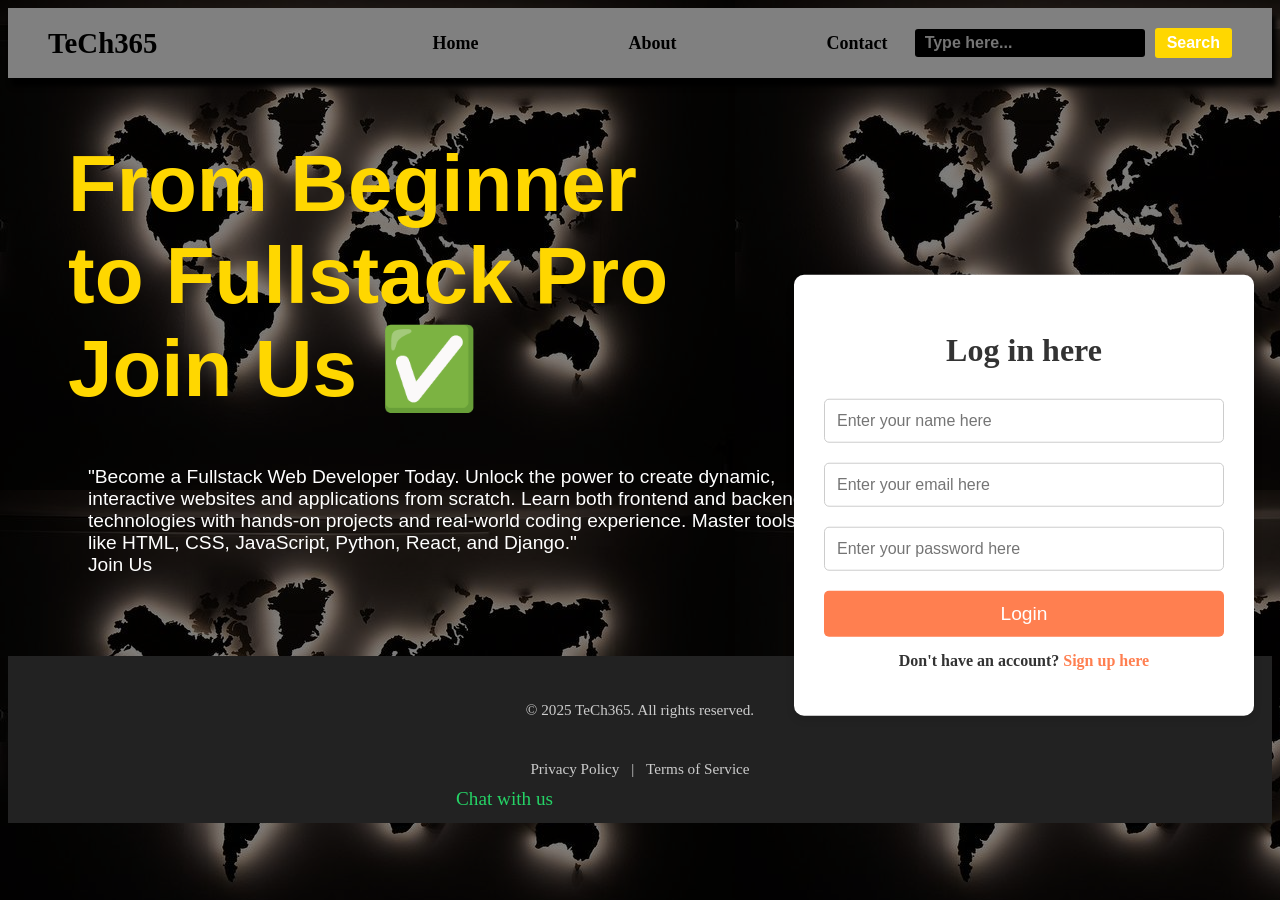
<file: index.html>
<!DOCTYPE html>
<html lang="en">
<head>
    <meta charset="UTF-8">
    <meta name="viewport" content="width=device-width, initial-scale=1.0">
    <title>Fullstack Development - TeCh365</title>
    <link rel="stylesheet" href="Home.css">
</head>
<body>

    <!-- Navbar -->
    <div class="main">
        <div class="navbar">
            <div class="icon">
                <h2 id="fullstack">TeCh365</h2>
            </div>

            <ul class="list">
                <li><a href="#home" class="nav-link">Home</a></li>
                <li><a href="about.html" class="nav-link">About</a></li>
                <li><a href="contact.html" class="nav-link">Contact</a></li>
            </ul>

            <!-- Search Bar inside Navbar -->
            <div class="search-bar">
                <input type="text" class="search" placeholder="Type here..." id="searchInput">
                <button class="search-btn" type="button" id="searchBtn">Search</button>
            </div>
        </div>

        <!-- Hero Section -->
        <div class="web" id="home">
            <h1 class="gold">From Beginner <br>to Fullstack Pro<br> Join Us ✅</h1>
            <p class="hmm">
                "Become a Fullstack Web Developer Today. Unlock the power to create dynamic,<br> interactive websites and applications from scratch. Learn both frontend and backend<br> technologies with hands-on projects and real-world coding experience. Master tools<br> like HTML, CSS, JavaScript, Python, React, and Django."<br>
            <a class="join">Join Us</a>
            </p>
        </div>
    </div>

    <!-- Login Section -->
    <div class="login-form" id="joinUs">
        <h2 class="me">Log in here</h2>
        <input type="text" name="name" placeholder="Enter your name here" class="input-field" required>
        <input type="email" name="email" placeholder="Enter your email here" class="input-field" required>
        <input type="password" name="password" placeholder="Enter your password here" class="input-field" required>
        <button class="btn"><a href="#">Login</a></button>
        <p class="link">Don't have an account? <a href="#">Sign up here</a></p>
    </div>

    <!-- Footer -->
    <footer class="footer">
        <div class="footer-content">
            <p>© 2025 TeCh365. All rights reserved.</p>
            <p class="footer-links">
                <a href="#">Privacy Policy</a> |
                <a href="#">Terms of Service</a>
            </p>

            <!-- WhatsApp Icon in Footer -->
            <a href="https://wa.me/2349012345678" target="_blank" class="footer-whatsapp">
                <i class="ri-whatsapp-line"></i> Chat with us
            </a>
        </div>
    </footer>

</body>
</html>
</file>
<file: Home.css>
/* General navbar styles */
.navbar {
    height: 70px;
    background-color: gray; /* Gray background */
    color: white;
    display: flex;
    align-items: center;
    justify-content: space-between;
    padding: 0 40px;
    box-shadow: black 4px 8px 5px;
    position: -webkit-sticky; /* For Safari */
    position: sticky; /* Sticky property */
    top: 0; /* Stick to top of page */
    z-index: 1000; /* Ensure navbar is above other content */
}

/* Logo styling */
#fullstack {
    font-size: 1.8rem;
    font-weight: bold;
    color: black;
}

/* Navbar list styling */
.list {
    list-style: none;
    display: flex;
    gap: 150px; /* Adjusted gap between list items */
    position: absolute;
    left: 50%;
    transform: translateX(-50%); /* Center the list perfectly */
}

.nav-link {
    font-family: serif;
    font-weight: 900; /* Make links very bold */
    font-size: 18px;
    text-decoration: none;
    transition: color 0.3s ease-in-out;
    color: black;
    text-decoration: none;
    font-size: 1.1rem;
    font-weight: 900;
    font-size: large;
}

.nav-link:hover {
    color: white;
}

/* General body styles */
body {
    background: linear-gradient(rgba(0, 0, 0, 0.5), rgba(0, 0, 0, 0.5)), url(22.jpg);
    color: white;
    overflow-x: hidden; /* stop horizontal scroll */
  max-width: 100%;
}

/* Hero section styles */
.gold {
    color: gold;
    font-family: 'Poppins', 'Arial', sans-serif;
    font-size: 5rem;
    font-weight: 900;
    padding: 30px;
    margin: 30px;
}

.hmm {
    font-family: sans-serif;
    font-size: larger;
    padding: 40px;
    margin: 40px;
    margin-top: -50px;
}
/* search bar styles */

.search-bar {
    display: flex;
    align-items: center;
    gap: 10px;
}

.search {
    border: none;
    background-color: black;
    color: white;
    padding: 5px 10px;
    border-radius: 3px;
    font-size: 16px;
    font-weight: 600;
    outline: none;
}

.search-btn {
    color: white;
    background-color: gold;
    padding: 6px 12px;
    border-radius: 3px;
    cursor: pointer;
    font-size: 16px;
    font-weight: 600;
    border: none;
    transition: background-color 0.3s ease-in-out;
}

.search-btn:hover {
    background-color: white;
    color: black;
}





/* Adjust the login form positioning */
.login-form {
    position: absolute;  /* Allow positioning relative to the normal flow */
    width: 100%;
    max-width: 400px;
    margin: 0 auto;
    top: 55%;
    left: 80%;
    transform: translate(-50%, -50%);
 /* Move form to the right (60% from left) and set top margin */
    padding: 30px;
    background-color: #fff;
    border-radius: 10px;
    box-shadow: 0 4px 8px rgba(0, 0, 0, 0.1); /* Subtle shadow */
    display: flex;
    flex-direction: column;
    align-items: center;
}

/* Header for the login form */
.login-form h2 {
    color: #333;
    font-size: 2rem;
    margin-bottom: 20px;
    font-weight: bold;
    text-align: center;
}

/* Input field styling */
.login-form input {
    width: 100%;
    padding: 12px;
    margin: 10px 0;  /* Space between inputs */
    font-size: 1rem;
    border: 1px solid #ccc;
    border-radius: 5px;
    box-sizing: border-box;
    outline: none;
}

/* Focus effect for inputs */
.login-form input:focus {
    border-color: #ff7f50;
    box-shadow: 0 0 5px rgba(255, 127, 80, 0.6);
}

/* Submit button styling */
.login-form button {
    width: 100%;
    padding: 12px;
    background-color: #ff7f50;
    color: white;
    font-size: 1.2rem;
    border: none;
    border-radius: 5px;
    cursor: pointer;
    transition: all 0.3s ease;
    margin-top: 10px;
}

/* Hover effect for the login button */
.login-form button:hover {
    background-color: #ff6347;
    transform: scale(1.05);
}

/* Link styling (for creating an account) */
.login-form .link {
    text-align: center;
    margin-top: 15px;
    font-size: 1rem;
    color: #333;
    font-weight: 600;
}

.login-form .link a {
    text-decoration: none;
    color: #ff7f50;
}

.login-form .link a:hover {
    text-decoration: underline;
}

/* Remove underline from the login link */
.login-form a {
    text-decoration: none;  /* Removes underline */
    color: white;  /* Sets the link text color to white */
}


/* Footer */
.footer {
    background-color: #222;
    color: #ccc;
    text-align: center;
    padding: 30px 20px;
    font-size: 0.95rem;
}

.footer-content {
    display: flex;
    flex-direction: column;
    align-items: center;
    gap: 10px;
}

.footer-links a {
    color: #ccc;
    margin: 0 8px;
    text-decoration: none;
    transition: color 0.3s;
}

.footer-links a:hover {
    color: #25D366;
}

.footer-whatsapp {
    margin-top: 10px;
    display: inline-flex;
    align-items: center;
    gap: 8px;
    color: #25D366;
    text-decoration: none;
    font-size: 1.2rem;
    transition: 0.3s;
}

.footer-whatsapp:hover {
    color: #128C7E;
    transform: scale(1.05);
}


@media (max-width: 767px) { 
    .search{
        display: none;
    }

    .search-mobile{
        display: block;
}

.search-btn{
    display: none;
}

.navbar{
    width: 90%;

}

.body{
    overflow-x: hidden; /* stop horizontal scroll */
  max-width: 100%;
  height: 500vh;
}

#fullstack{
    display: none;
}

.list{
    position: absolute;
    gap: -50px;
    left:225px;
}

.gold{
    font-size: 2.6rem;
    padding: 30px;
    margin: 0;
}

.hmm{
    font-size: 1.1rem;
    padding: 2px;
    margin-top: -15px;
    max-width: 40ch;
    line-height: 1.6;
    word-break: break-word;
}




.join{
    display: inline-block;
  background-color:gold;         /* dark background */
  color: #fff;                    /* white text */
  padding: 12px 24px;             /* space inside */
  font-size: 1rem;
  font-weight: bold;
  text-decoration: none;          /* removes underline */
  border-radius: 6px;             /* rounded corners */
  box-shadow: 0 4px 12px rgba(0, 0, 0, 0.1); /* subtle shadow */
  transition: all 0.3s ease; 
  margin-top: 10px;
  margin-left: 10px;
}

.join:hover{
    background-color: white;         /* darker on hover */
    transform: translateY(-2px);    /* lift effect */
    box-shadow: 0 6px 16px rgba(0, 0, 0, 0.15);
    color: black;


}


.login-form{
    position: absolute;
    top:115%;
    left: 50%;
    width: 350px;
    border-radius: 10px;
    background-color: white;
    box-shadow: 0 0 10px rgba(0, 0, 0, 0.1);
    transition: all 0.3s ease;
  
  
}



.login-form input,
.login-form button {
  width: 100%;
}

.footer{
    position: absolute;
    bottom: -71%;
    width: 100%;
    height: 100px;
    background-color: #333;
    color: #fff;
    text-align: center;
    padding: 20px;
    font-size: 14px;
    font-weight: bold;
    line-height: 1.6;
    word-break: break-word;
    height: 20vh;
}

}

.footer-whatsapp{
    position: absolute;
    bottom: 10%;
    width: 100%;
    left: 35%;

}
</file>
